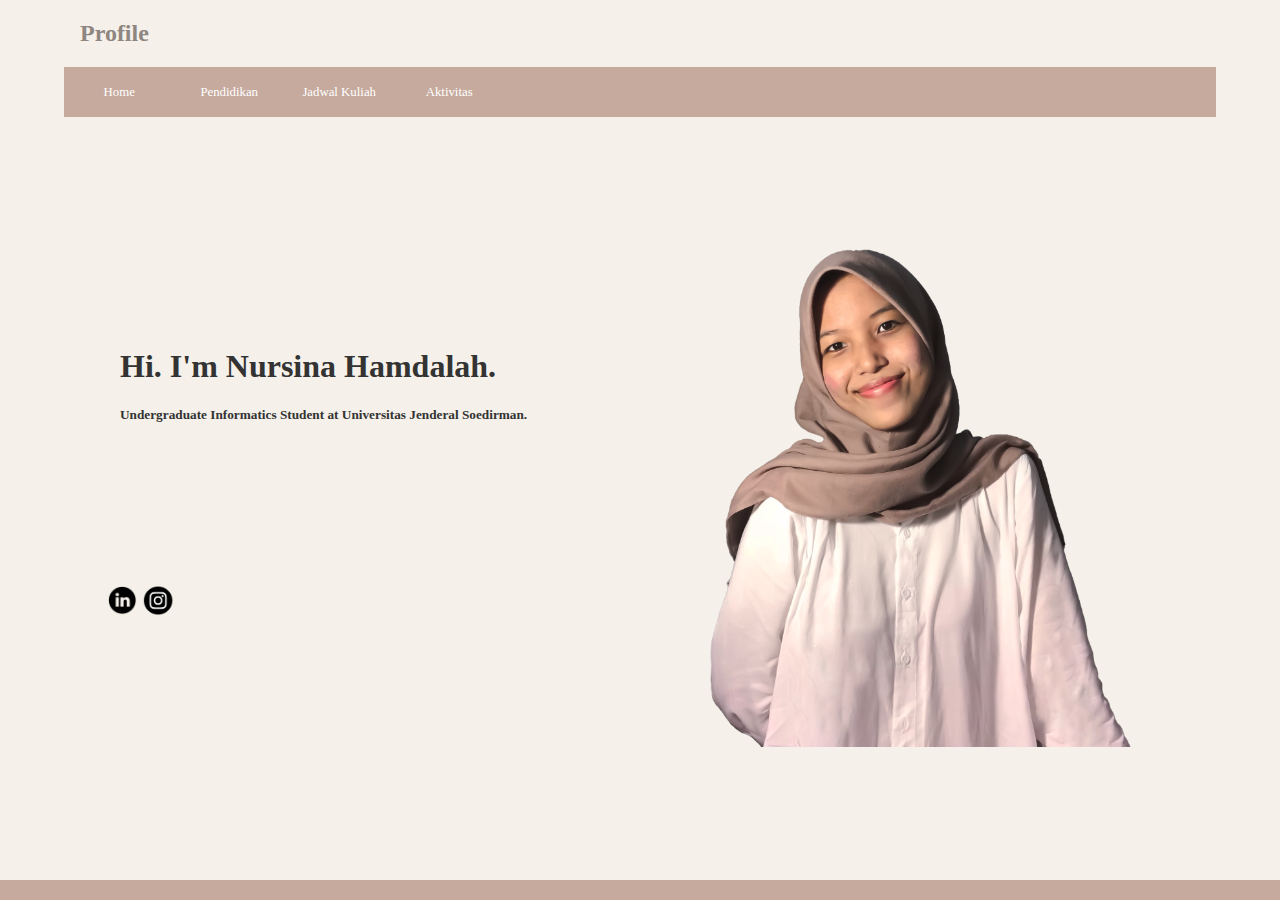
<file: index.html>
<!DOCTYPE html>
<html>
 <head>
      <title>Profile</title>
      <link rel="stylesheet" href="style.css"/>
 </head>
 <body>
    <div class="header">
        <div class="jarak">
            <h2>Profile</h2>
        </div>
    </div>
    <div class="menu">
        <ul style="font-size:80%;"> 
            <li><a href="index.html">Home</a></li>
            <li><a href="Pendidikan.html">Pendidikan</a></li>
            <li><a href="Jadwal Kuliah.html">Jadwal Kuliah</a></li>
            <li><a href="Aktivitas.html">Aktivitas</a></li>
        </ul>
    </div>
    <div class="content">
            <h1>Hi. I'm Nursina Hamdalah. </h1>
            <h5>Undergraduate Informatics Student at Universitas Jenderal Soedirman.</h5>
            <img src="amda.png" class="model" alt="model">
                </div>
    <div class = "sosmed">
            <a href="https://www.linkedin.com/in/nursina-hamdalah-a5268a176">
            <img src="linkedin.webp" class="img_sosmed">
            <a href="https://instagram.com/nursinaahm">
            <img src="instagram.png" class="img_ig">
                <!-- end blog -->
            </div>
            
            </div>
            <!-- kanan -->
        </div>
    </div>
    <div class="footer">
        <div class="jarak">
        </div>
    </div>
</body>
</html>
</file>
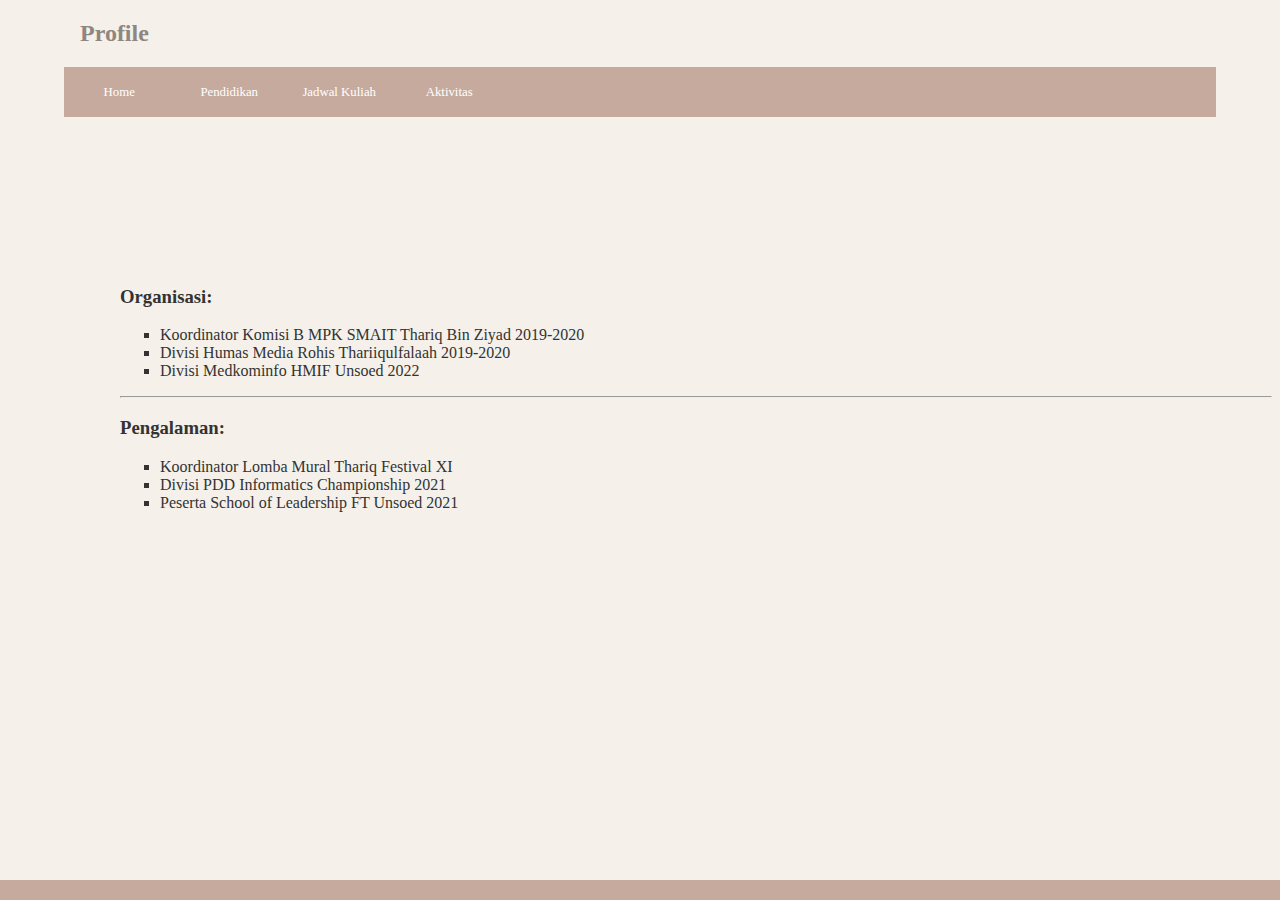
<file: Aktivitas.html>
<!DOCTYPE html>
<html>
 <head>
      <title>Profile</title>
      <link rel="stylesheet" href="style.css"/>
 </head>
 <body>
    <div class="header">
        <div class="jarak">
            <h2>Profile</h2>
        </div>
    </div>
    <div class="menu">
        <ul style="font-size:80%;"> 
            <li><a href="index.html">Home</a></li>
            <li><a href="Pendidikan.html">Pendidikan</a></li>
            <li><a href="Jadwal Kuliah.html">Jadwal Kuliah</a></li>
            <li><a href="Aktivitas.html">Aktivitas</a></li>
        </ul>
    </div>
    <div class="content-aktivitas">
            <h3>Organisasi: </h3>
            <ul class="text-aktivitas">
             <li>Koordinator Komisi B MPK SMAIT Thariq Bin Ziyad 2019-2020</li> 
             <li>Divisi Humas Media Rohis Thariiqulfalaah 2019-2020</li>
             <li>Divisi Medkominfo HMIF Unsoed 2022</li>
            </ul>
            <hr>
            <h3>Pengalaman: </h3>
            <ul class="text-aktivitas">
             <li>Koordinator Lomba Mural Thariq Festival XI</li>
                <li>Divisi PDD Informatics Championship 2021</li>
                <li>Peserta School of Leadership FT Unsoed 2021</li>
                </div>
                <!-- end blog -->
            </div>
            
            </div>
            <!-- kanan -->
        </div>
    </div>
    <div class="footer">
        <div class="jarak">
        </div>
    </div>
</body>
</html>
</file>
<file: style.css>
body{
    background:#F5F1EA;
    color:#8F8681;
    width:100%;
    font-family:montserrat;
    margin:0 auto;
}


.menu{
    background-color:#C6AA9D; 
    height:50px; 
    line-height:50px; 
    position:relative;
    width:90%;
    margin:0 auto;
    padding:0 auto;
}

.jarak{
    padding:0 5pc;
}

.menu ul {
    list-style:none;
    padding-left: 0.2px;
}

.letter{
    word-spacing: 10px;
}

.menu ul li a {
    float:left; 
    width:110px; 
    display:block; 
    text-align:center; 
    color:#FFF; 
    text-decoration:none; 
}

.menu ul li a:hover {
    background-color:#8C9086; 
    display:block;
}

.model {
    position:absolute;
    height: 500px;
    position: absolute;
    bottom: 0px;
    left: 77%;
    transform: translateX(-70%);
}
.content{
    width:90%;
    position: absolute;
    margin-top: 210px;
    margin-left: 120px;
    height:420px;
    padding:0px;
    color:#333;
}

.border{
    border:2px solid #4887b9;
    margin-top:1pc;
    padding-bottom:1pc;
    padding-left:2pc;
    padding-right:2pc;
}

.kiri{
    width:70%;
    float:left;
    margin:auto;
    background:#fff;
    height:420px;
}

.kanan{
    width:30%;
    float:left;
    margin:auto;
    background:#fff;
    height:420px;
}

.undecor{
    text-decoration:none;
}

.footer{
   position:absolute;
   bottom:0;
   width:100%;
   height:20px;   
   background:#C6AA9D;
}

.content-aktivitas{
    width:90%;
    position: absolute;
    margin-top: 150px;
    margin-left: 120px;
    height:420px;
    padding:0px;
    color:#333;
}

.content-pendidikan{
    width:90%;
    position: absolute;
    margin-top: 180px;
    margin-left: 70px;
    height:420px;
    padding:0px;
    color:#333;
}

.content-jadwal{
    font-family: montserrat;
    width:90%;
    position: absolute;
    margin-top: -100px;
    height:420px;
    padding:10px;
    color:#333;
}

.text-aktivitas{
    list-style-type: square;
}

.img_sosmed{
    position:absolute;
    height: 30px;
    bottom: 0px;
    left: 10%;
    top: 65%;
    transform: translateX(-70%);
}

.img_ig{
  position:absolute;
    height: 31px;
    bottom: 0px;
    left: 13%;
    top: 65%;
    transform: translateX(-70%);
}   
}
</file>
